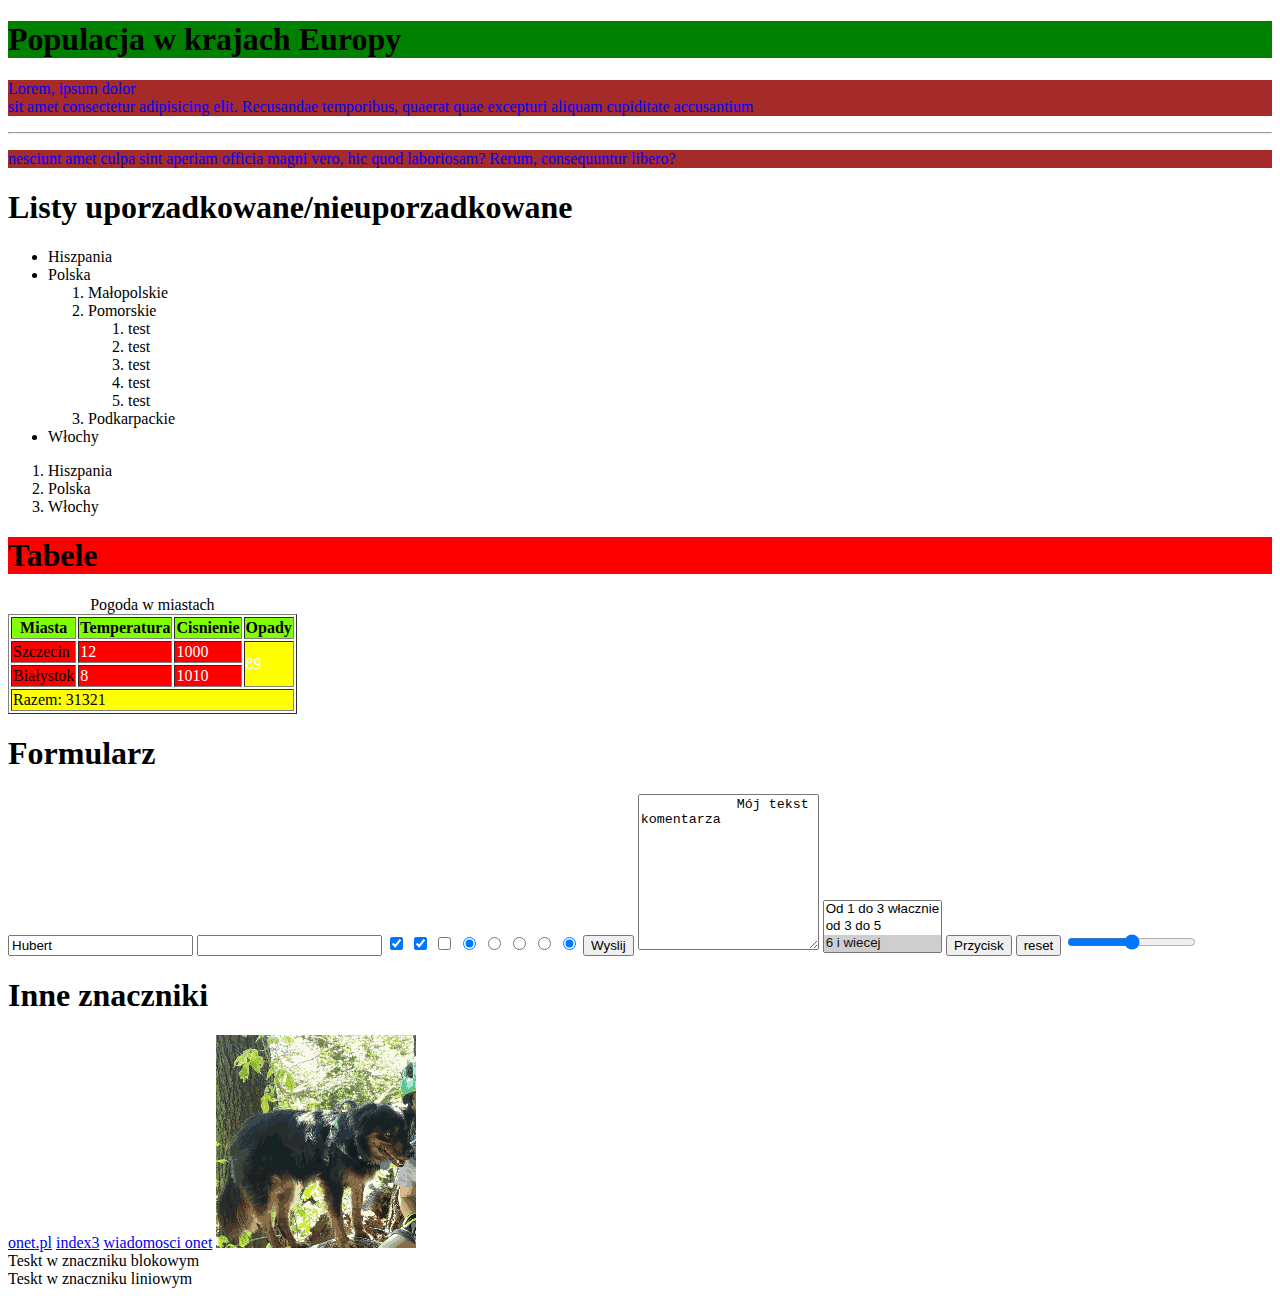
<file: index.html>
<!DOCTYPE html>
<html lang="en">

<head>
    <meta charset="UTF-8">
    <meta http-equiv="X-UA-Compatible" content="IE=edge">
    <meta name="viewport" content="width=device-width, initial-scale=1.0">
    <title>Document</title>
    <link rel="stylesheet" href="style.css">
</head>

<body>
    <h1  id="pop">Populacja w krajach Europy</h1>
    <p> 
        Lorem, ipsum dolor<br>sit amet consectetur adipisicing elit. Recusandae temporibus, quaerat quae excepturi aliquam
        cupiditate accusantium
    </p>
    <hr>
    <p>
        nesciunt amet culpa sint aperiam officia magni vero, hic quod laboriosam? Rerum,
        consequuntur libero?
    </p>

    <h1>Listy uporzadkowane/nieuporzadkowane</h1>
    <ul>
        <li>Hiszpania</li>
        <li>Polska</li>
        <ol>
            <li>Małopolskie</li>
            <li>Pomorskie</li>
            <ol>
                <li>test</li>
                <li>test</li>
                <li>test</li>
                <li>test</li>
                <li>test</li>
            </ol>
            <li>Podkarpackie</li>
        </ol>
        <li>Włochy</li>
    </ul>
    <ol>
        <li>Hiszpania</li>
        <li>Polska</li>
        <li>Włochy</li>
    </ol>

    <h1 class="naglowekTabela">Tabele</h1>

    <table border="1">
        <caption>Pogoda w miastach</caption>
        <thead>
            <tr>
                <th>Miasta</th>
                <th>Temperatura</th>
                <th>Cisnienie</th>
                <th>Opady</th>
            </tr>
        </thead>
        <tbody>
            <tr>
                <td>Szczecin</td>
                <td>12</td>
                <td>1000</td>
                <td rowspan="2">89</td>
            </tr>
            <tr>
                <td>Białystok</td>
                <td>8</td>
                <td>1010</td>
            </tr>
        </tbody>
        <tfoot>
            <tr>
                <td colspan="4">Razem: 31321</td>
            </tr>
        </tfoot>
    </table>

    <h1>Formularz</h1>

    <form class="forma" method="post" action="index2.html">

        <input type="text" maxlength="5" value="Hubert" name="imie" placeholder="podaj swoje imie">
        <input type="password" name="haslo">
        <input type="checkbox" name="k" checked>
        <input type="checkbox" name="h" checked>
        <input type="checkbox" name="c">
        <input type="radio" name="plec" value="k" checked>
        <input type="radio" name="plec" value="m">
        <input type="radio" name="plec" value="x">
        <input type="radio" name="cukier" value="z">
        <input type="radio" name="cukier" value="b" checked>
        <input type="submit" name="wyslanie" value="Wyslij">
        <textarea name="komentarz" cols="20" rows="10">
            Mój tekst komentarza
        </textarea>
        <select name="dzieci" size="3" multiple>
            <option value="0">Brak</option>
            <option value="1do3">Od 1 do 3 włacznie</option>
            <option value="3do5">od 3 do 5</option>
            <option value="ponad5" selected>6 i wiecej</option>
            <option value="0">Brak</option>
            <option value="1do3">Od 1 do 3 włacznie</option>
            <option value="3do5">od 3 do 5</option>
            <option value="ponad5" selected>6 i wiecej</option>
        </select>
        <input type="hidden" name="tajne" value="bardzo tajna wartosc">

        <input type="button" name="button1" value="Przycisk">
        <input type="reset" name="reset" value="reset">

        <input type="range" name="zasieg">

    </form>

    <h1>Inne znaczniki</h1>

    <a href="http://onet.pl" target="stronaonetu">onet.pl</a>
    <a href="index3.html">index3</a>
    <a href="https://wiadomosci.onet.pl/"  target="stronaonetu-wiadomosci">wiadomosci onet</a>

    <img src="piesek.png">
    <div>
        Teskt w znaczniku blokowym
    </div>
    <span>
        Teskt w znaczniku liniowym
    </span>

</body>

</html>
</file>
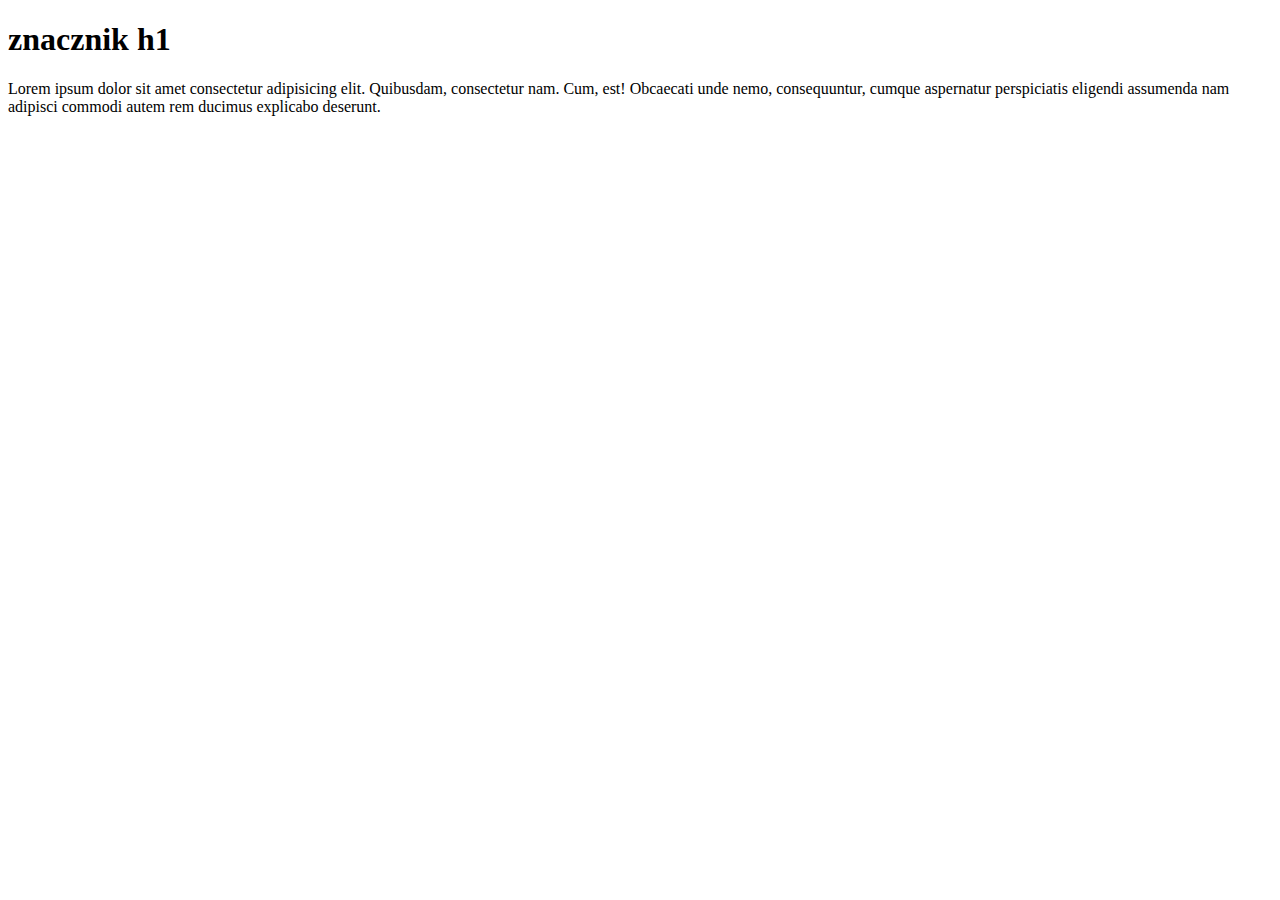
<file: index-sila.html>
<!DOCTYPE html>
<html lang="en">
<head>
    <meta charset="UTF-8">
    <meta http-equiv="X-UA-Compatible" content="IE=edge">
    <meta name="viewport" content="width=device-width, initial-scale=1.0">
    <title>Document</title>
    <link rel="stylesheet" href="sila.css">
    <style>
        .tytul {
            color: rgb(238, 255, 0);
        }
    </style>
</head>
<body>
    
    <!--h1 style="color: black; background-color: white;" class="tytul tytul2" id="tytulid">znacznik h1</h1-->
<h1 style="color: black; background-color: white;" class="tytul tytul2" id="tytulid">znacznik h1</h1>

<p class="tresc">Lorem ipsum dolor sit amet consectetur adipisicing elit. Quibusdam, consectetur nam. Cum, est! Obcaecati unde nemo, consequuntur, cumque aspernatur perspiciatis eligendi assumenda nam adipisci commodi autem rem ducimus explicabo deserunt.</p>


</body>
</html>
</file>
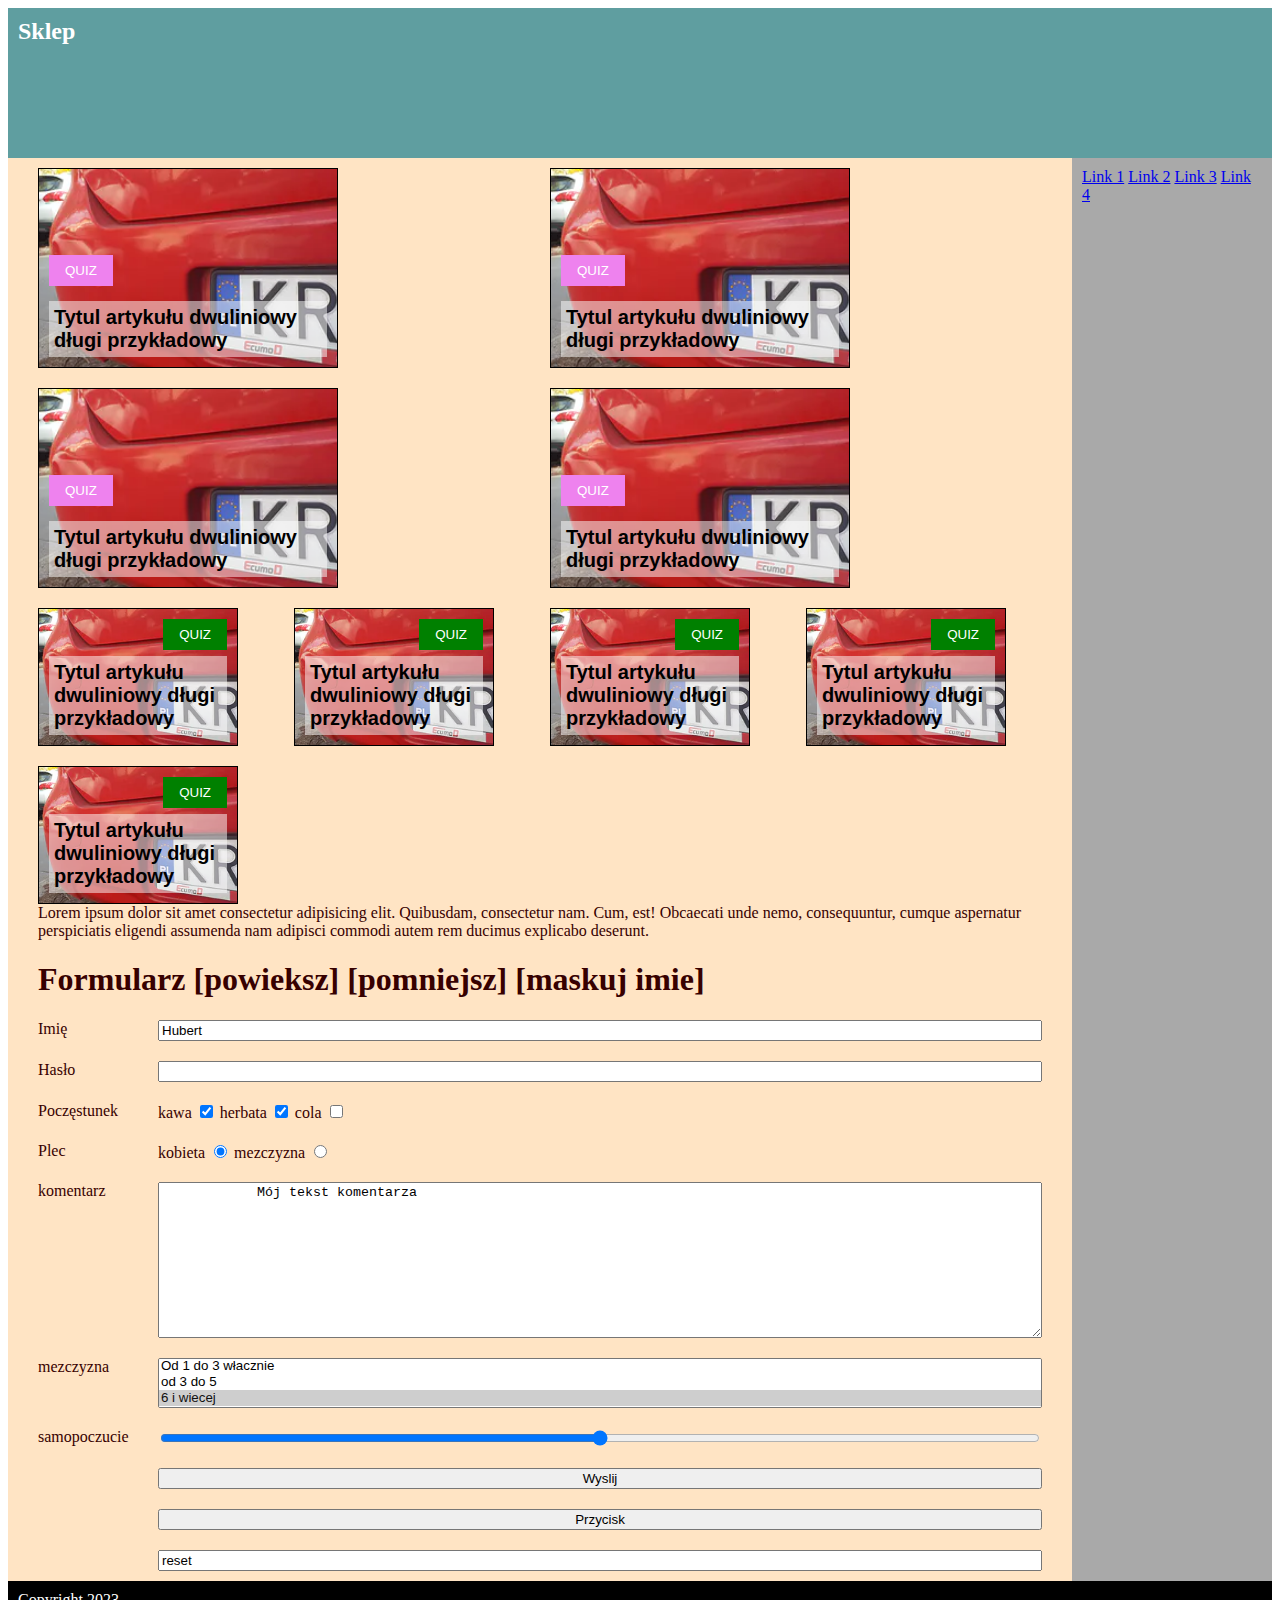
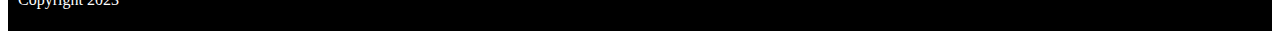
<file: index-sila2.html>
<!DOCTYPE html>
<html lang="en">
<head>
    <meta charset="UTF-8">
    <meta http-equiv="X-UA-Compatible" content="IE=edge">
    <meta name="viewport" content="width=device-width, initial-scale=1.0">
    <title>Document</title>
    <link rel="stylesheet" href="sila2.css">
</head>
<body class="siatka">
  
    
<!--   

--> 


    <!--h1 style="color: black; background-color: white;" class="tytul tytul2" id="tytulid">znacznik h1</h1-->
<h1 class="tytul pogrubiony">Sklep</h1>

<div class="tresc normalny">
    
    <div class="kafle">

        <div class="kafel">
            <div class="kafel__dzial">QUIZ</div>
            <a href="" class="link">
                Tytul artykułu dwuliniowy długi przykładowy
            </a>
        </div>
        
        
        <div class="kafel">
            <div class="kafel__dzial">QUIZ</div>
            <a href="" class="link">
                Tytul artykułu dwuliniowy długi przykładowy
            </a>
        </div>

        
        <div class="kafel">
            <div class="kafel__dzial">QUIZ</div>
            <a href="" class="link">
                Tytul artykułu dwuliniowy długi przykładowy
            </a>
        </div>

        
        <div class="kafel">
            <div class="kafel__dzial">QUIZ</div>
            <a href="" class="link">
                Tytul artykułu dwuliniowy długi przykładowy
            </a>
        </div>
        
        


    </div>

    <div class="kafle mini-kafle">
    
        <div class="kafel kafel--maly">
            <div class="kafel__dzial kafel__dzial--prawogora">QUIZ</div>
            <a href="" class="link">
                Tytul artykułu dwuliniowy długi przykładowy
            </a>
        </div>

        <div class="kafel kafel--maly">
            <div class="kafel__dzial kafel__dzial--prawogora">QUIZ</div>
            <a href="" class="link">
                Tytul artykułu dwuliniowy długi przykładowy
            </a>
        </div>

        <div class="kafel kafel--maly">
            <div class="kafel__dzial kafel__dzial--prawogora">QUIZ</div>
            <a href="" class="link">
                Tytul artykułu dwuliniowy długi przykładowy
            </a>
        </div>

        <div class="kafel kafel--maly">
            <div class="kafel__dzial kafel__dzial--prawogora">QUIZ</div>
            <a href="" class="link">
                Tytul artykułu dwuliniowy długi przykładowy
            </a>
        </div>

        <div class="kafel kafel--maly">
            <div class="kafel__dzial kafel__dzial--prawogora">QUIZ</div>
            <a href="" class="link">
                Tytul artykułu dwuliniowy długi przykładowy
            </a>
        </div>
    
    </div>


    <article class="artykul">
    Lorem ipsum dolor sit amet consectetur adipisicing elit. Quibusdam, consectetur nam. Cum, est! Obcaecati unde nemo, consequuntur, cumque aspernatur perspiciatis eligendi assumenda nam adipisci commodi autem rem ducimus explicabo deserunt.
    
    <h1>Formularz 
        [<span id="powiekszenie">powieksz</span>] 
        [<span id="pomniejszenie">pomniejsz</span>]
        [<span id="maskuj">maskuj imie</span>]
    </h1> 

    <form class="forma" method="post" action="index2.html">

        <label for="e1">Imię</label>
        <input id="e1" type="text" maxlength="5" value="Hubert" name="imie" placeholder="podaj swoje imie">
        <label for="e2">Hasło</label>
        <input id="e2" type="password" name="haslo">

        <div>Poczęstunek</div>
        <fieldset>
            <label for="e3">kawa</label>
            <input id="e3" type="checkbox" name="k" checked>
            <label for="e4">herbata</label>
            <input id="e4" type="checkbox" name="h" checked>
            <label for="e5">cola</label>
            <input id="e5" type="checkbox" name="c">
        </fieldset>

        <div>Plec</div>
        <fieldset>
            <label for="e6">kobieta</label>
            <input id="e6" type="radio" name="plec" value="k" checked>
            <label for="e7">mezczyzna</label>
            <input id="e7" type="radio" name="plec" value="m">
        </fieldset>

        <label for="e8">komentarz</label>
        <textarea id="e8" name="komentarz" cols="20" rows="10">
            Mój tekst komentarza
        </textarea>

        <label for="e9">mezczyzna</label>
        <select id="e9" name="dzieci" size="3" multiple>
            <option value="0">Brak</option>
            <option value="1do3">Od 1 do 3 włacznie</option>
            <option value="3do5">od 3 do 5</option>
            <option value="ponad5" selected>6 i wiecej</option>
            <option value="0">Brak</option>
            <option value="1do3">Od 1 do 3 włacznie</option>
            <option value="3do5">od 3 do 5</option>
            <option value="ponad5" selected>6 i wiecej</option>
        </select>

        <label for="e10">samopoczucie</label>
        <input id="e10" type="range" name="zasieg">

        <!-- niwwidoczne nie zaburza rytmu rozmieszczania w gridzie-->
        <input type="hidden" name="tajne" value="bardzo tajna wartosc">

        
        <input class="poprawej" type="submit" name="wyslanie" value="Wyslij">

        <input class="poprawej" type="button" name="button1" value="Przycisk">
        <input class="poprawej" name="reset" value="reset">

        

    </form>


    </article>



</div>

<nav class="menu">
    <a href="test.html">Link 1</a>
    <a href="test.html">Link 2</a>
    <a href="test.html">Link 3</a>
    <a href="test.html">Link 4</a>
</nav>

<footer class="stopka" id="copyright">Copyright 2023</footer>


<script src="script.js">
</script>

</body>
</html>
</file>
<file: style.css>
tr {
    background-color: chartreuse;
}

p {
    color:blue;
}

tbody tr > td {
    background-color: red;
}

td + td {
    color: white;
}

h1 ~ p {
    background-color: brown;
}

h1[class="naglowekTabela"] {
    background-color: red;
}

/*h1.naglowekTabela.test {
   background-color: red;
}*/

/*h1.naglowekTabela#pop {

}
*/

/*#pop {

}*/

td[colspan="4"] {
    background-color: yellow;
}

td[rowspan] {
    background-color: yellow;
}

h1[id="pop"] {
    background-color: green;
}

/*h1#pop {

}*/

/*#pop {
    background-color: violet;
}*/
</file>
<file: sila.css>
h1.tytul {
    background-color: green;
}

h1 {
    color: red;
    background-color: yellow;
}

body > h1.tytul {
    background-color: red;
}


h1#tytulid {
    background-color: black;
}

.tytul2 {
    color: rgb(169, 107, 0);
}

.tytul {
    color: violet;
}
</file>
<file: sila2.css>
.tytul {
    font-size: 18pt;
    color: rgb(255, 255, 255);
    background-color: cadetblue;
    grid-column: lewa / prawa;
    grid-row: gora / srodek;
    margin: 0;
    padding: 10px;
}

.tresc {
    font-size: 12pt;
    color: rgb(55, 0, 0);
    font-style: italic;
    padding: 10px;
    background-color: bisque;
    grid-column: lewa / srodek;
    grid-row: srodek / dol;
    grid-template-columns: [lewa] 20px [srodek-lewa] auto [srodek-prawa] 20px [prawa];
    display: grid;
}

.forma {
    display: grid;
    grid-template-columns: [lewa] 100px [srodek] auto [prawa];
    gap: 20px;
}

.kafle {
    display: grid;
    grid-template-columns: [lewa] 1fr [srodek] 1fr [prawa];
    gap: 20px;
    width: 100%;
    grid-column: srodek-lewa / srodek-prawa;
}

.mini-kafle {
    margin-top: 20px;
    grid-template-columns: repeat(4, 1fr);
}

.menu {
    grid-column: srodek / prawa;
    grid-row: srodek / dol;
    background-color: darkgray;
    padding: 10px;
}

.stopka {
    grid-row: dol / dol-koniec;
    grid-column: lewa / prawa;
    background-color: black;
    color: white;
    padding: 10px;
}

.artykul {
    grid-column: srodek-lewa / srodek-prawa;
}

.tresc.normalny , .tytul.normalny {
    font-weight: normal;
    font-style: normal;
}

.pogrubiony {
    font-weight: bold;
}

* {
    box-sizing: border-box;
}

fieldset {
    border: none;
    margin: 0;
    padding: 0;
}

.poprawej {
    grid-column: srodek / prawa;
}

.polewej {
    grid-column: lewa / srodek;
}

.powiekszony {
    font-size: 20px;
    color: red;
}

.pomniejszony {
    font-size: 10px;
    color: rgb(0, 255, 55);
}

.kafel__dzial {
    background-color: violet;
    color: white;
    font-size: 10pt;
    font-family: 'Gill Sans', 'Gill Sans MT', Calibri, 'Trebuchet MS', sans-serif;
    /*width: 100px;*/
    padding: 8px 16px ;
    display: inline-block;
    position: absolute;
    top: 86px;
}

.link {
    background-color: rgba(255,255,255,0.5);
    padding: 5px;
    /* color: rgba(0,0,0); */
    right: 10px;
    left: 10px;
    font-size: 15pt;
    font-family: 'Gill Sans', 'Gill Sans MT', Calibri, 'Trebuchet MS', sans-serif;
    text-decoration: none;
    color: black;
    position: absolute;
    bottom: 10px;
    font-weight: bold;
}

.link:hover {
    color: rgb(204, 0, 0);
    text-decoration: underline;
}

.kafel {
    background-image: url('img/samochod.webp');
    width: 300px;
    padding: 10px;
    height: 200px;
    background-repeat: no-repeat;
    background-size: cover;
    background-position: center center;
    border: 1px solid black;
    position: relative;
    display: inline-block;
}

.kafel--maly {
    width: 200px;
    height: 138px;
}

.kafel__dzial--prawogora {
    top: 10px;
    right: 10px;
    background-color: green;
}

.siatka {
    display: grid;
    grid-template-columns: [lewa] auto [srodek] 200px [prawa];
    grid-template-rows: [gora] 150px [srodek] auto [dol] 50px [dol-koniec];
}
</file>
